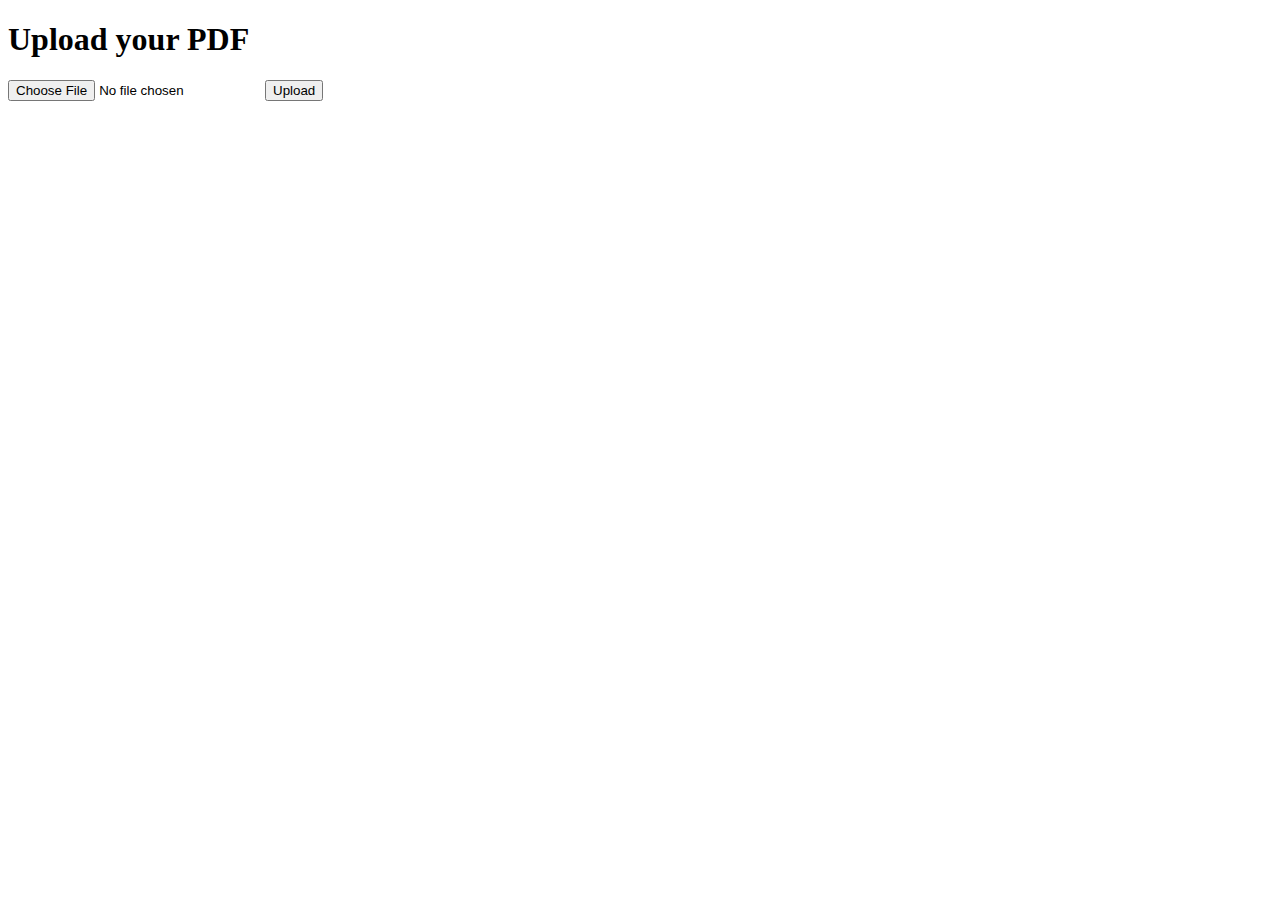
<file: templates/upload.html>
<!DOCTYPE html>
<html lang="en">
<head>
    <meta charset="UTF-8">
    <meta name="viewport" content="width=device-width, initial-scale=1.0">
    <title>Upload PDF</title>
</head>
<body>
    <h1>Upload your PDF</h1>
    <form method="POST" enctype="multipart/form-data">
        <input type="file" name="file" accept=".pdf" required>
        <button type="submit">Upload</button>
    </form>
</body>
</html>
</file>
